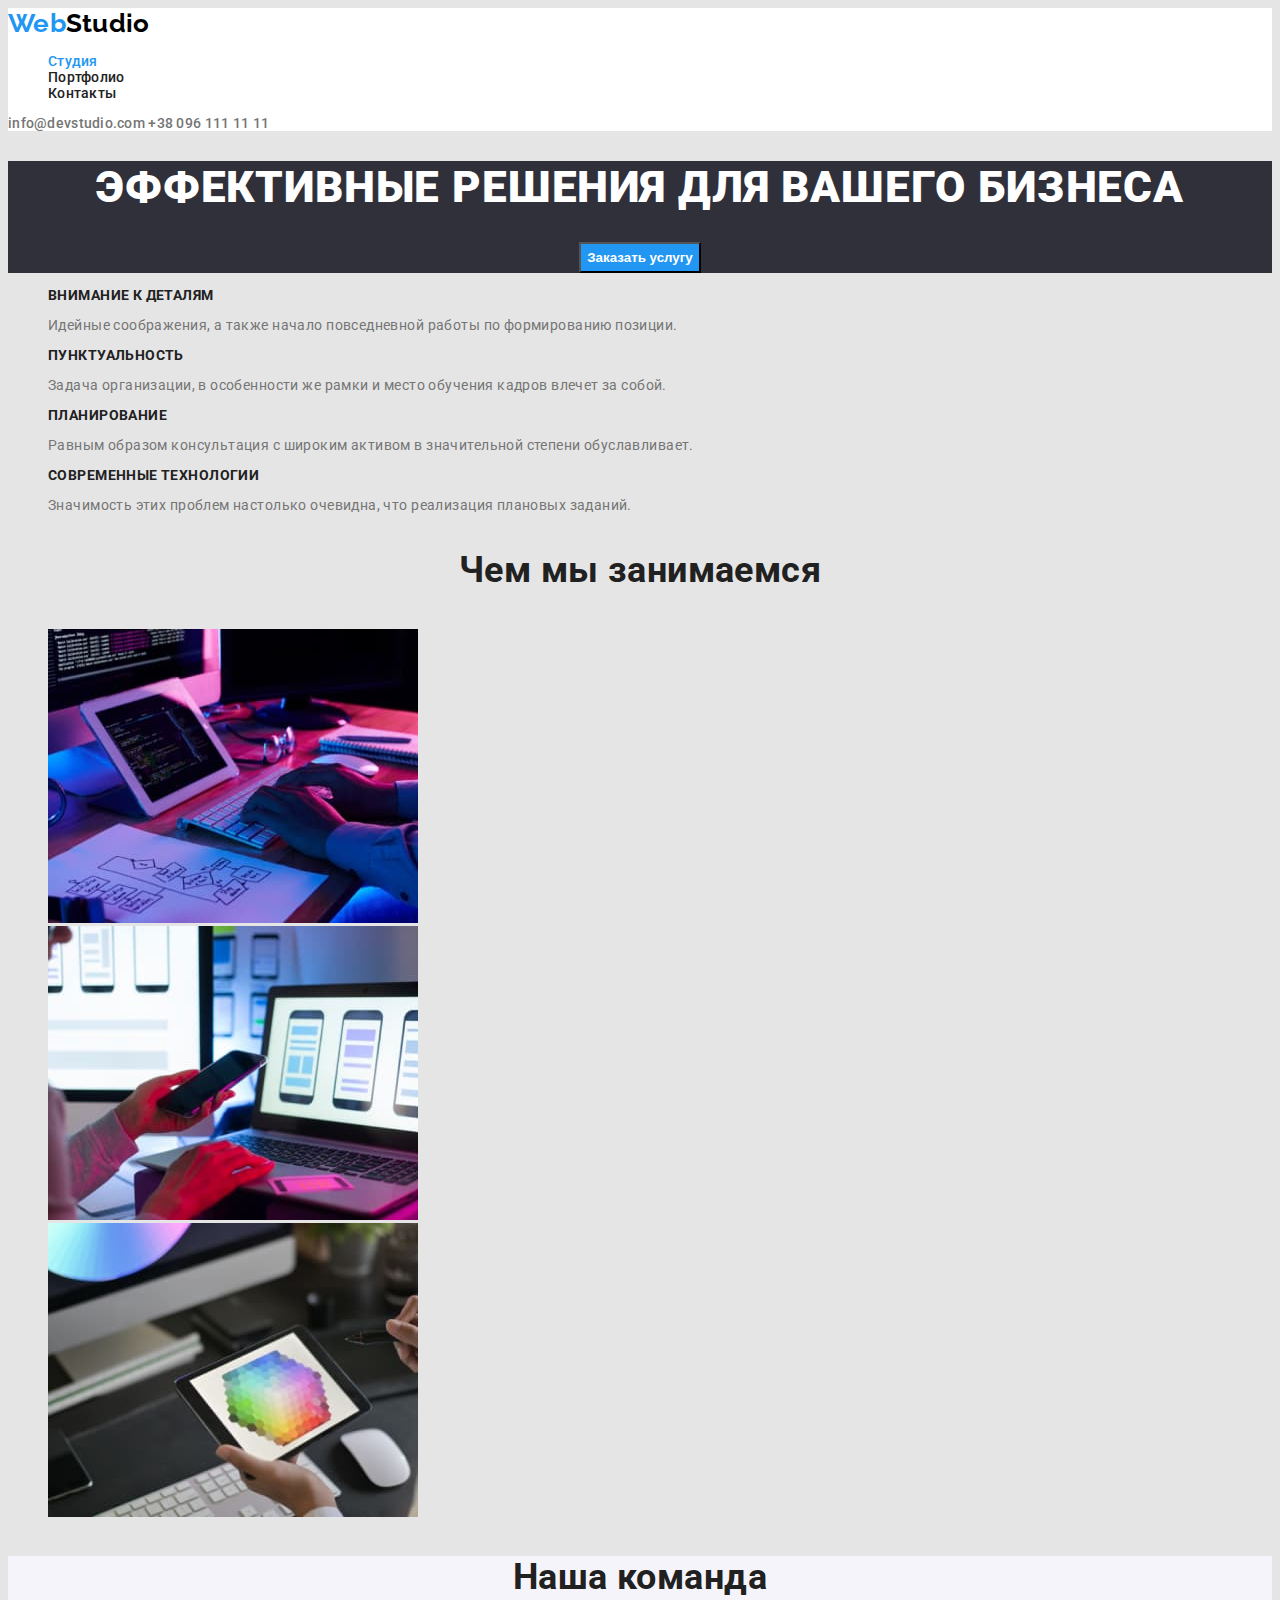
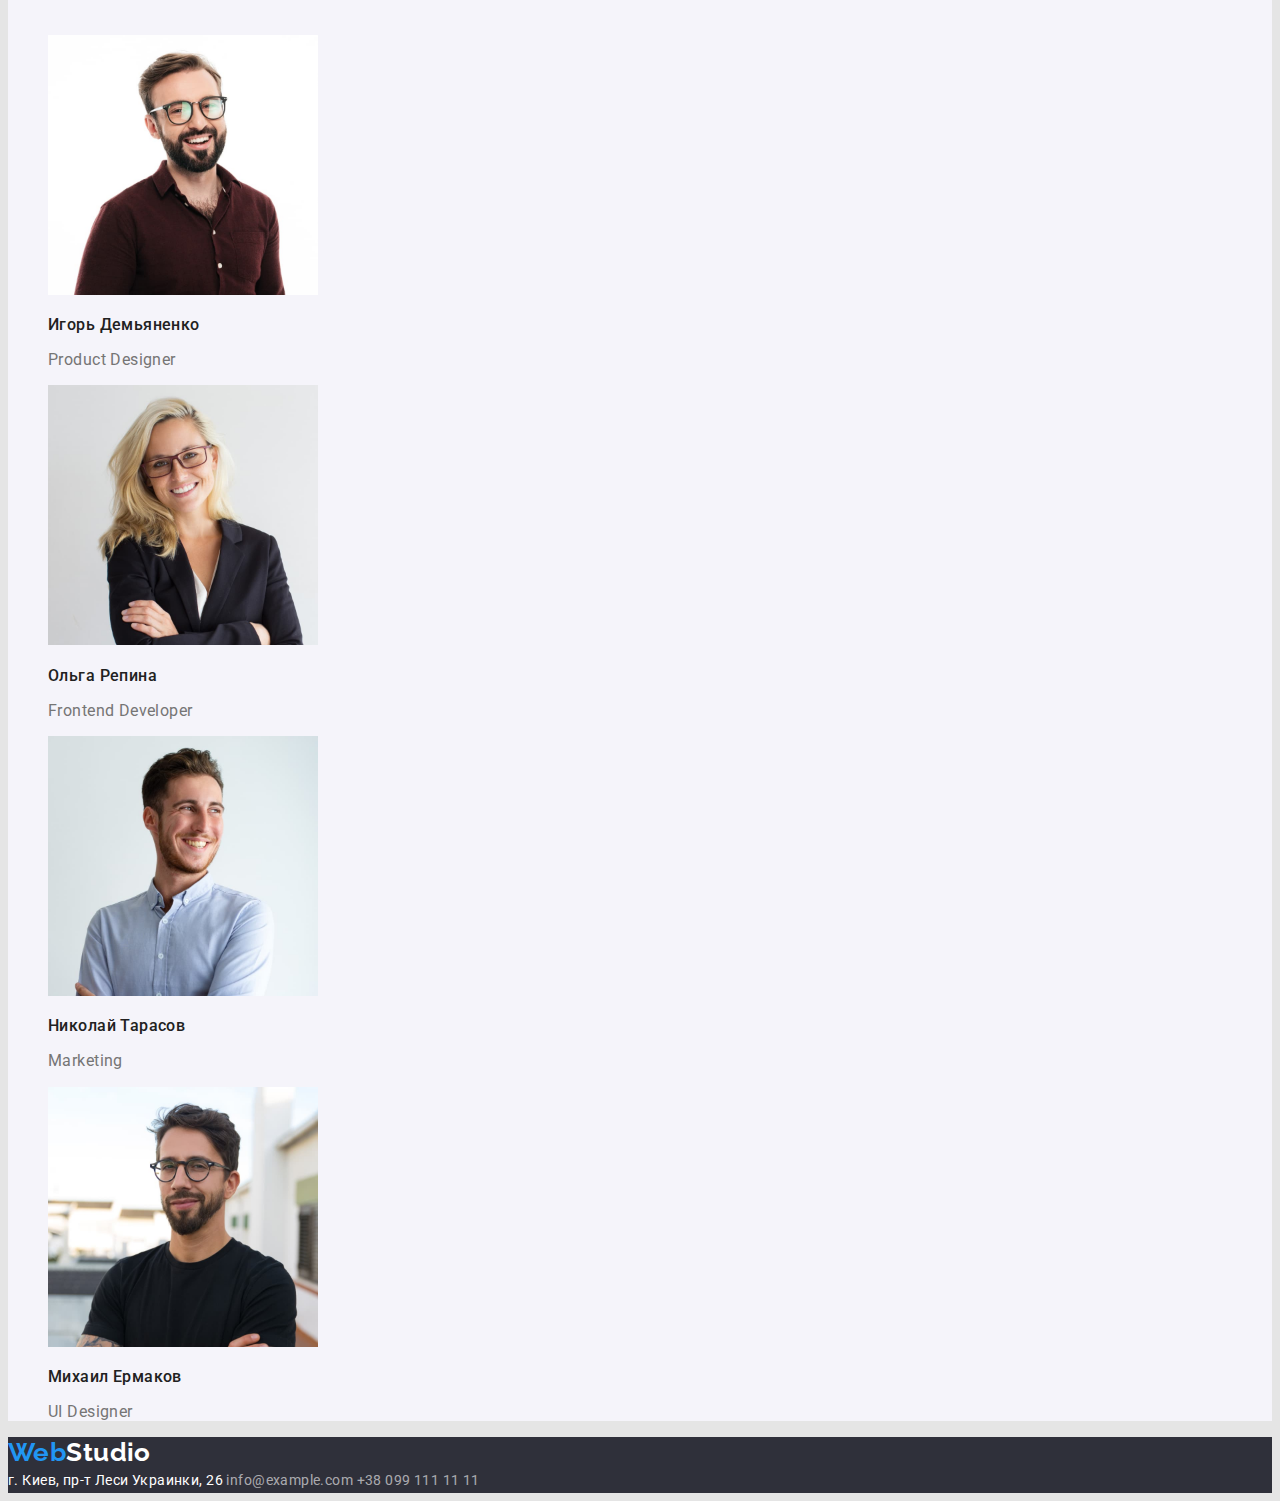
<file: index.html>
<!DOCTYPE html>
<html lang="ru">
<head>
    <meta charset="UTF-8">
    <meta http-equiv="X-UA-Compatible" content="IE=edge">
    <meta name="viewport" content="width=device-width, initial-scale=1.0">
    <title>Homework 1</title>
    <link rel="stylesheet" href="./css/style.css">
    <link href="https://fonts.googleapis.com/css2?family=Raleway:wght@700&family=Roboto:wght@400;500;700;900&display=swap"
        rel="stylesheet">
</head>
<body>
    <!--Шапка сайту-->
    <header class="page-header">
        <a href="./index.html" lang="us" class="logo-link logo"> Web<span class="studio-header">Studio</span></a>
    <nav class="nav">
        <ul class="site-nav list">
            <li >
                <a class="link-nav current" href="#">Студия</a>
            </li>
            <li>
                <a class="link-nav" href="./portfolio.html">Портфолио</a>
            </li>
            <li>
                <a class="link-nav" href="#">Контакты</a>
            </li>
        </ul>
    </nav>
    <div class="auth-nav">
        <a class="auth-link" href="mailto:info@devstudio.com">info@devstudio.com</a>
        <a class="auth-link" href="tel:+380961111111">+38 096 111 11 11</a>
    </div>
    </header>
    <main>
        <!--Герой-->
        <section class="hero">
            <h1 class="hero-title">Эффективные решения для вашего бизнеса</h1>
            <button class="button-hero" type="button">Заказать услугу</button>
            <!-- <a href="#" class="button-hero" type="button">Заказать услугу</a> -->
        </section>
        <section class="benefits">
            <!-- <h2>Наши преимущества</h2> -->
            <ul class="benefits-list list">
                <li>
                    <h3 class="benefits-title">Внимание к деталям</h3>
                    <p>Идейные соображения, а также начало повседневной работы по формированию позиции.</p>
                </li>
                <li>
                    <h3 class="benefits-title">Пунктуальность</h3>
                    <p>Задача организации, в особенности же рамки и место обучения кадров влечет за собой.</p>
                </li>
                <li>
                    <h3 class="benefits-title">Планирование</h3>
                    <p>Равным образом консультация с широким активом в значительной степени обуславливает.</p>
                </li>
                <li>
                    <h3 class="benefits-title">Современные технологии</h3>
                    <p>Значимость этих проблем настолько очевидна, что реализация плановых заданий.</p>
                </li>
            </ul>
        </section>
        <section class="activity">
            <h3 class="activity-title">Чем мы занимаемся</h3>
            <ul class="activity-list list">
                <li><img src="./images/development.jpg" width="370" alt="Разработка"></li>
                <li><img src="./images/adaptive.jpg" width="370" alt="Адаптивность приложений"></li>
                <li><img src="./images/design.jpg" width="370" alt="Дизайн"></li>
            </ul>
        </section>
        <section class="team">
            <h3 class="team-title">Наша команда</h3>
            <ul class="team-list list">
                <li>
                    <img src="./images/Product_Designer.jpg" width="270" height="260" alt="Product Designer Игорь Демьяненко">
                    <h3 class="caption">Игорь Демьяненко</h3>
                    <p>Product Designer</p>
                </li>
                <li>
                    <img src="./images/Frontend_Developer.jpg" width="270" height="260" alt="Frontend Developer Ольга Репина">
                    <h3 class="caption">Ольга Репина</h3>
                    <p>Frontend Developer</p>
                </li>
                <li>
                    <img src="./images/Marketing.jpg" width="270" height="260" alt="Marketing Николай Тарасов">
                    <h3 class="caption">Николай Тарасов</h3>
                    <p>Marketing</p>
                </li>
                <li>
                    <img src="./images/UI_Designer.jpg" width="270" height="260" alt="UI Designer Михаил Ермаков">
                    <h3 class="caption">Михаил Ермаков</h3>
                    <p>UI Designer</p>
                </li>
            </ul>
        </section>
    </main>
    <!--Підвал сайту-->
    <footer class="footer">
        <a href="./index.html" lang="us" class="logo-link logo"> Web<span class="studio-footer">Studio</span></a>
        <address class="address">
            <a class="link-white" href="#">г. Киев, пр-т Леси Украинки, 26</a>
            <a class="link" href="mailto:info@example.com">info@example.com</a>
            <a class="link" href="tel:+380991111111">+38 099 111 11 11</a>
        </address>
    </footer>
</body>
</html>
</file>
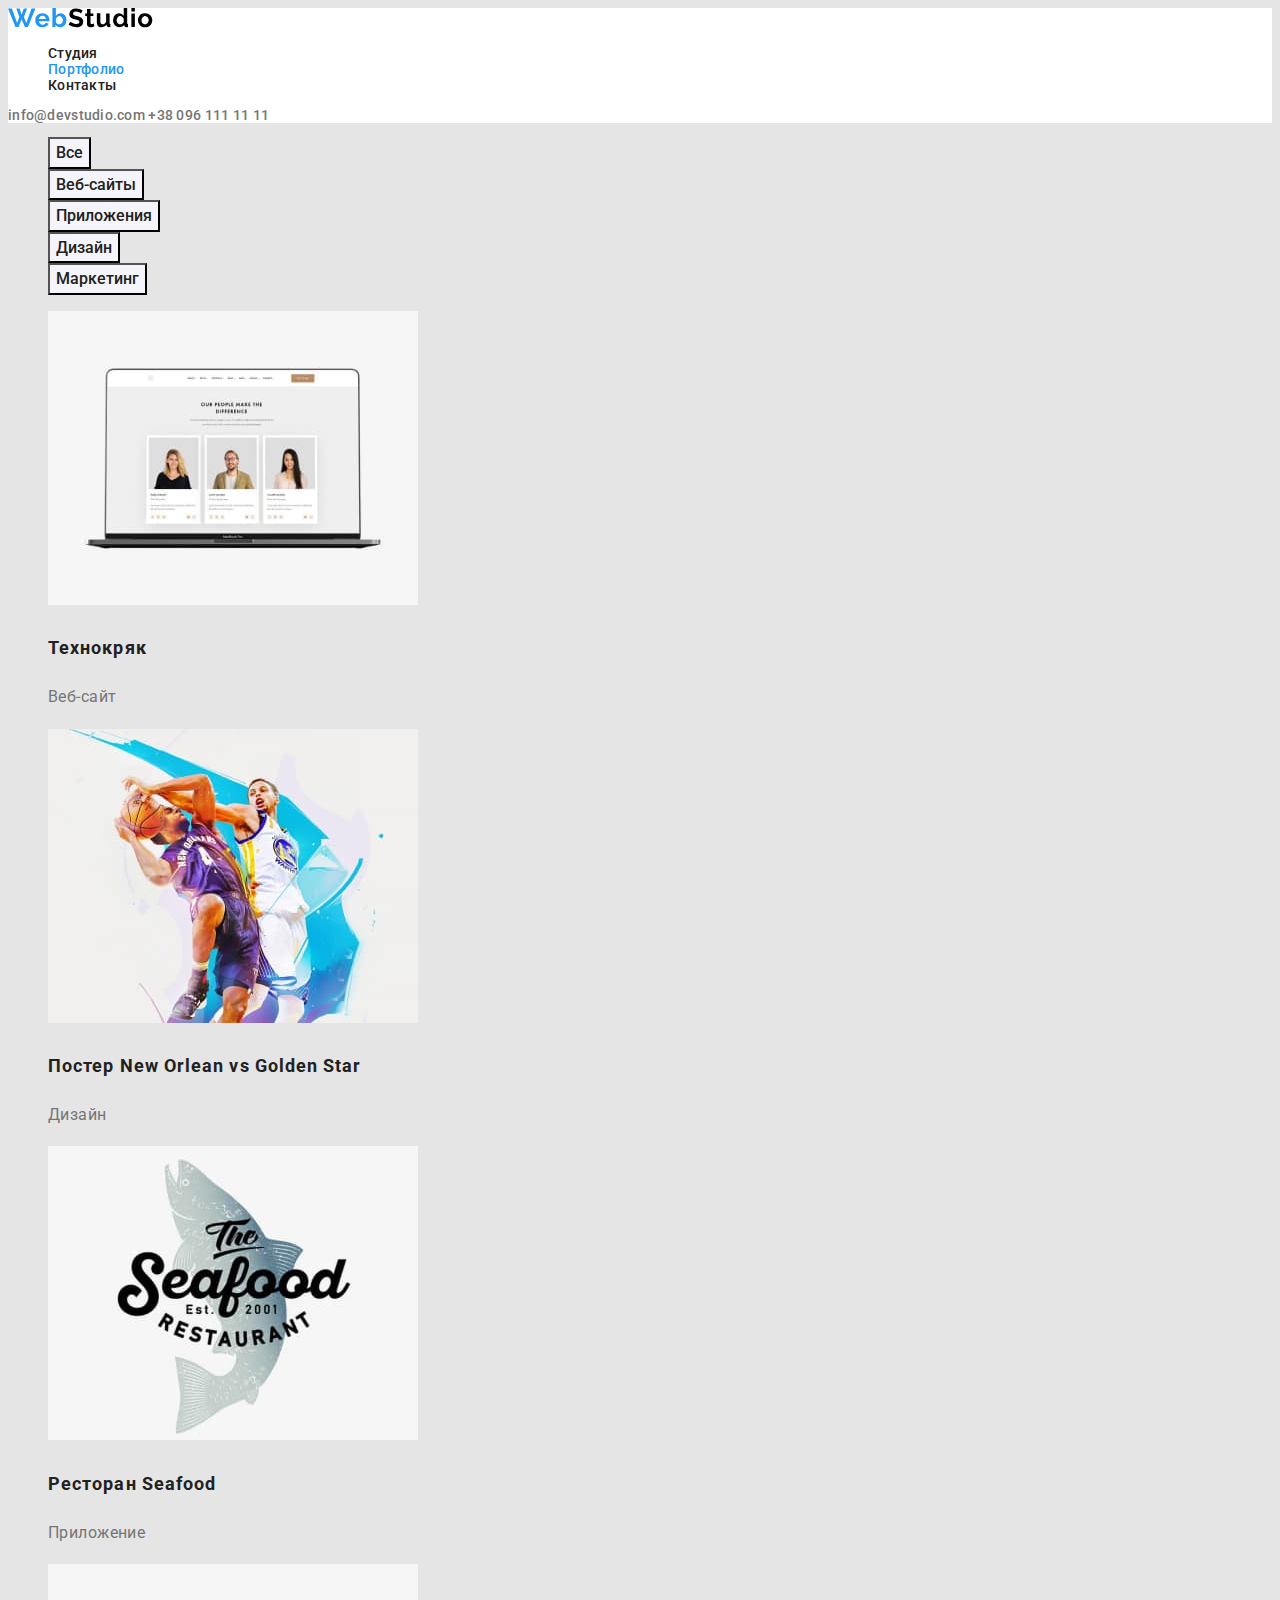
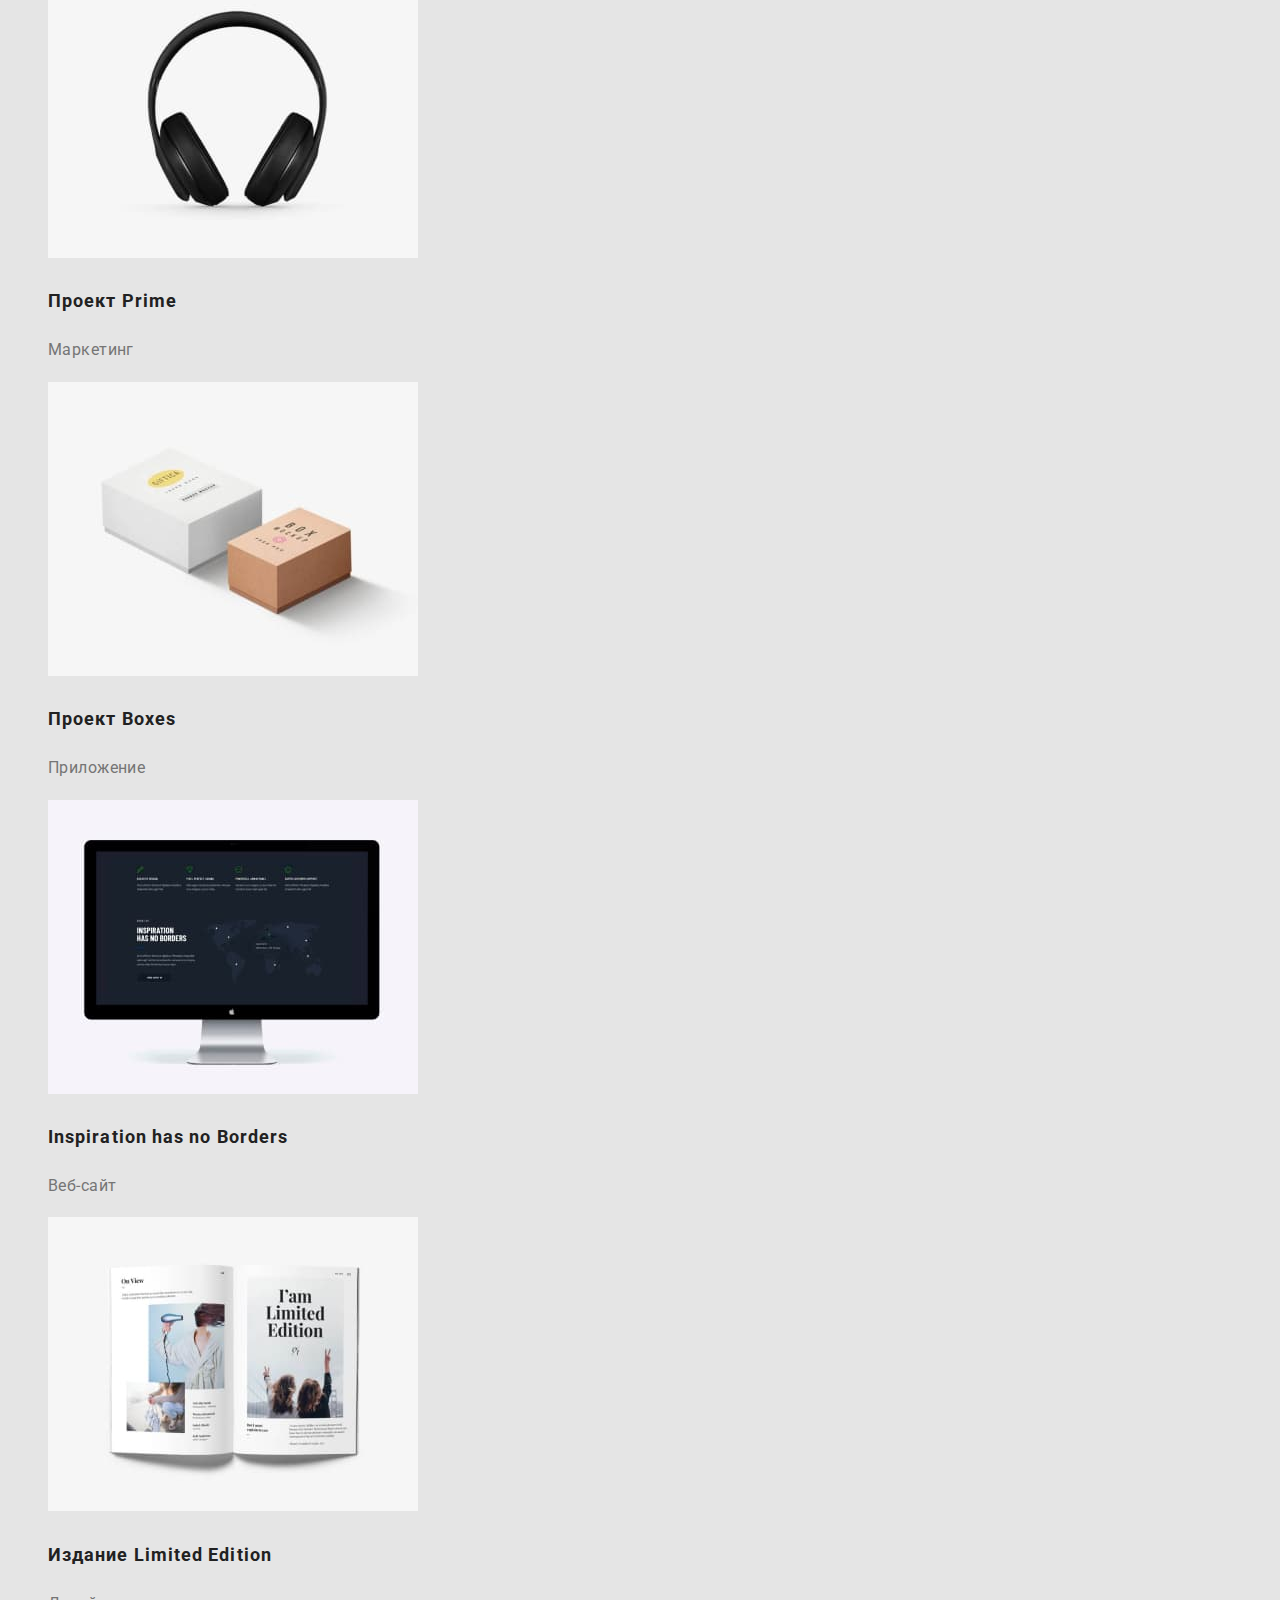
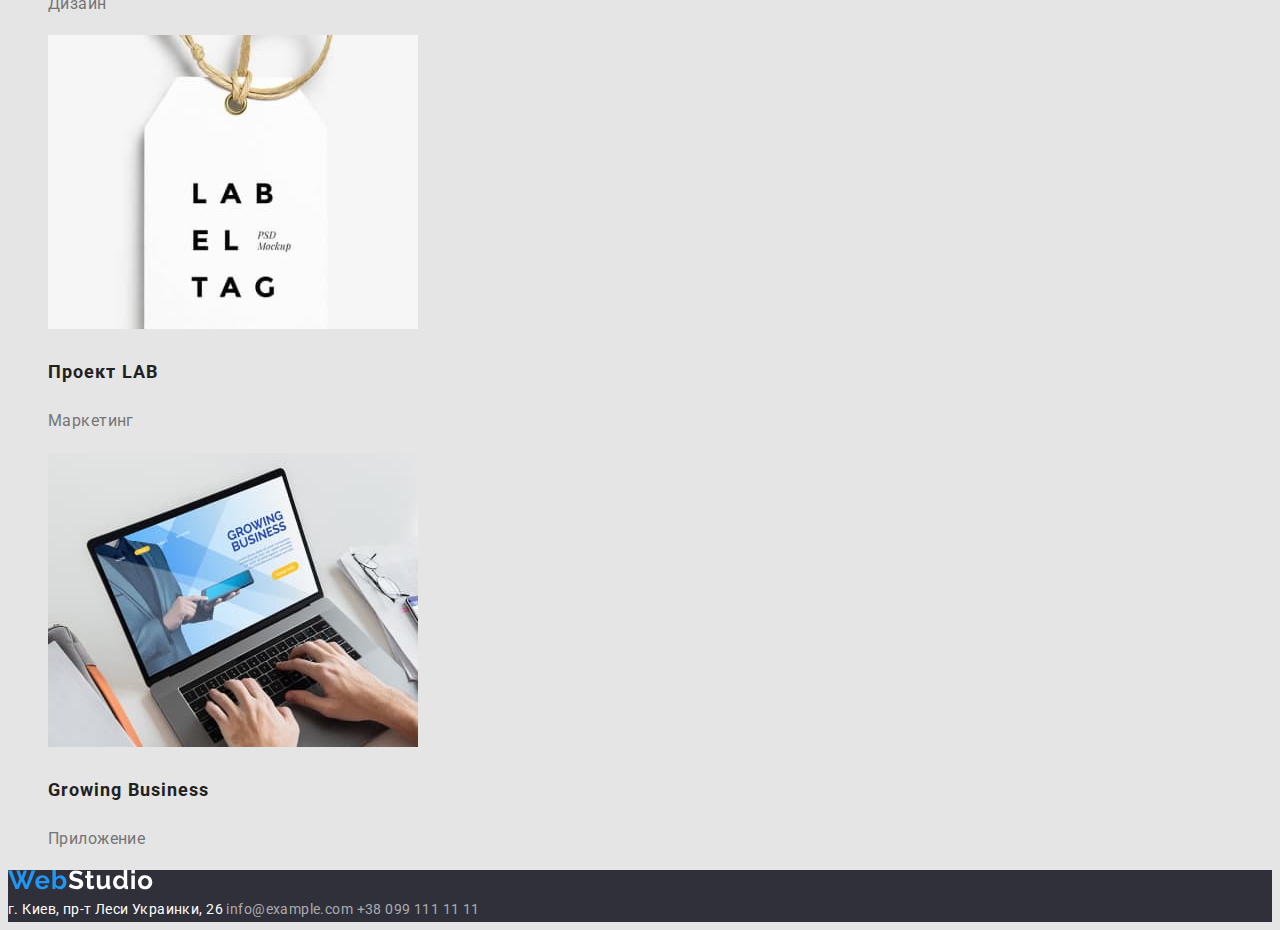
<file: portfolio.html>
<!DOCTYPE html>
<html lang="ru">
<head>
    <meta charset="UTF-8">
    <meta http-equiv="X-UA-Compatible" content="IE=edge">
    <meta name="viewport" content="width=device-width, initial-scale=1.0">
    <title>Homework 2</title>
    <link rel="stylesheet" href="./css/style.css">
    <link href="https://fonts.googleapis.com/css2?family=Raleway:wght@700&family=Roboto:wght@400;500;700;900&display=swap"
        rel="stylesheet">
</head>
<body>
    <!--Шапка сайту-->
    <header class="page-header">
        <a href="./index.html">
            <img class="logo" src="./images/logo.svg" alt="WebStudio">
        </a>
        <nav class="nav">
            <ul class="site-nav list">
                <li>
                    <a class="link-nav" href="./index.html">Студия</a>
                </li>
                <li>
                    <a class="link-nav current" href="#">Портфолио</a>
                </li>
                <li>
                    <a class="link-nav" href="#">Контакты</a>
                </li>
            </ul>
        </nav>
        <div class="auth-nav">
            <a class="auth-link" href="mailto:info@devstudio.com">info@devstudio.com</a>
            <a class="auth-link" href="tel:+380961111111">+38 096 111 11 11</a>
        </div>
    </header>
    <!--Унікальний контекст-->
    <main>
        <!-- <h1>Портфолио</h1> -->
        <section id="filter">
            <div>
                <ul class="filter-nav list">
                    <li>
                        <button class="button filter" type="button">Все</button>
                    </li>
                    <li>
                        <button class="button filter" type="button">Веб-сайты</button>
                    </li>
                    <li>
                        <button class="button filter" type="button">Приложения</button>
                    </li>
                    <li>
                        <button class="button filter" type="button">Дизайн</button>
                    </li>
                    <li>
                        <button class="button filter" type="button">Маркетинг</button>
                    </li>
                </ul>
            </div>
            <ul class="filter-main list">
                <li>
                    <img src="./images/Технокряк.jpg" width="370" alt="веб-сайт: Технокряк">
                    <h2 class="title">Технокряк</h2>
                    <p>Веб-сайт</p>
                </li>
                <li>
                    <img src="./images/Постер_New_Orlean_vs_Golden_Star.jpg" width="370" alt="дизайн: постер New Orlean vs Golden Star">
                    <h2 class="title">Постер New Orlean vs Golden Star</h2>
                    <p>Дизайн</p>
                </li>
                <li>
                    <img src="./images/Ресторан_Seafood.jpg" width="370" alt="Приложение: Ресторан Seafood">
                    <h2 class="title">Ресторан Seafood</h2>
                    <p>Приложение</p>
                </li>
                <li>
                    <img src="./images/Проект_Prime.jpg" width="370" alt="Маркетинг: Проект Prime">
                    <h2 class="title">Проект Prime</h2>
                    <p>Маркетинг</p>
                </li>
                <li>
                    <img src="./images/Проект_Boxes.jpg" width="370" alt="приложение: Проект Boxes">
                    <h2 class="title">Проект Boxes</h2>
                    <p>Приложение</p>
                </li>
                <li>
                    <img src="./images/Inspiration_has_no_Borders.jpg" width="370" alt="веб-сайт: Inspiration has no Borders">
                    <h2 class="title">Inspiration has no Borders</h2>
                    <p>Веб-сайт</p>
                </li>
                <li>
                    <img src="./images/Издание_Limited_Edition.jpg" width="370" alt="Дизайн: Издание Limited Edition">
                    <h2 class="title">Издание Limited Edition</h2>
                    <p>Дизайн</p>
                </li>
                <li>
                    <img src="./images/Проект_LAB.jpg" width="370" alt="Маркетинг: Проект LAB">
                    <h2 class="title">Проект LAB</h2>
                    <p>Маркетинг</p>
                </li>
                <li>
                    <img src="./images/Growing_Business.jpg" width="370" alt="Приложение: Growing Business">
                    <h2 class="title">Growing Business</h2>
                    <p>Приложение</p>
                </li>
            </ul>
        </section>
    </main>
    <!--Підвал сайту-->
    <footer class="footer">
        <a href="./index.html">
            <img class="logo" src="./images/logo_footer.svg" alt="WebStudio">
        </a>
        <address class="address">
            <a class="link-white" href="#">г. Киев, пр-т Леси Украинки, 26</a>
            <a class="link" href="mailto:info@example.com">info@example.com</a>
            <a class="link" href="tel:+380991111111">+38 099 111 11 11</a>
        </address>
    </footer>
</body>
</html>
</file>
<file: css/style.css>
:root {
    --main-text-color: #757575;
    --title-text-color: #212121;
    --accent-text-color: #2196f3;
    --main-bg-color: #e5e5e5;
    --minor-bg-color: #2f303a;
    --white-color: #ffffff;
    --footer-color: rgba(255, 255, 255, 0.6);
    --btn-color: #F5F4FA;
    --bgc-team-section: #f5f4fa;
    --color-logo-header: #000000;
}

body {
    background-color: var(--main-bg-color) ;
    color: var(--main-text-color);
    font-family: Roboto, sans-serif;
    font-size: 14px;
    font-weight: normal;
    font-style: normal;
    letter-spacing: 0.03em;
}

h1,h2,h3,h4,h5,h6 {
    color: var(--title-text-color);
}

a {
    text-decoration: none;
}

.list {
    list-style: none;
}

.page-header {
    background-color: var(--white-color);
    font-weight: 500;
    letter-spacing: 0.02em;
}

/* logo */

.logo {
    font-family: Raleway, sans-serif;
    font-size: 26px;
    font-weight: bold;
    line-height: 1.2;
}

.logo-link {
    color: var(--accent-text-color);
}

.studio-header {
    color: var(--color-logo-header);
}

.studio-footer {
    color: var(--white-color);
}

/* nav */

.link-nav {
    color: var(--title-text-color);
}

.auth-link {
    color: var(--main-text-color);
}

.link-nav:hover,
.link-nav:focus {
    color: var(--accent-text-color);
}

.link-nav.current {
    color: var(--accent-text-color);
}

.auth-link:hover,
.auth-link:focus {
    color: var(--accent-text-color);
}

/* HERO */

.hero {
    background-color: var(--minor-bg-color);
    letter-spacing: 0.06em;
    text-align: center;
}

.hero-title {
    color: var(--white-color);
    font-size: 44px;
    font-weight: 900;
    text-transform: uppercase;
}

/* btn */

.button {
    font-size: 16px;
    cursor: pointer;
    font-family: Roboto, sans-serif;
}

.button-hero {
    font-weight: bold;
    line-height: 1.9;
    background-color: var(--accent-text-color);
    color: var(--white-color);
}

.filter {
    font-weight: 500;
    line-height: 1.6;
    background-color: var(--btn-color);
    color: var(--title-text-color);
}

/* main index.html */
/* benefits */

.benefits-title {
    font-weight: bold;
    font-size: 14px;
    text-transform:uppercase;
}

/* activity */

.activity-title,
.team-title {
    font-size: 36px;
    text-align: center;
    line-height: 1.2;
}

/* team */

.team {
    background-color: var(--bgc-team-section);
}

.team,
.caption {
    font-size: 16px;
    line-height: 1.2;
}

.caption {
    font-weight: 500;
}

/* портфоліо */
/* btn */

/* .button-filter {
    font-weight: 500;
    font-size: 16px;
    line-height: 1.6;
    background-color: var(--btn-color);
    color: var(--title-text-color);
    cursor: pointer;
} */

.filter-nav :hover,
.filter-nav :focus{
    background-color: var(--accent-text-color);
    color: var(--white-color);
}

.filter-main {
    font-size: 16px;
    line-height: 1.9;
}

.filter-main .title {
    letter-spacing: 0.06em;
    font-weight: 700;
    font-size: 18px;
    line-height: 2;
}

/* FOOTER */

.footer {
    background-color: var(--minor-bg-color);
    line-height: 1.7;
}

.address {
    font-style: normal;
}

.address .link {
    color: var(--footer-color);
}

.address .link-white {
    color: var(--white-color);
}

.address :hover,
.address :focus {
    color: var(--accent-text-color);
}
</file>
